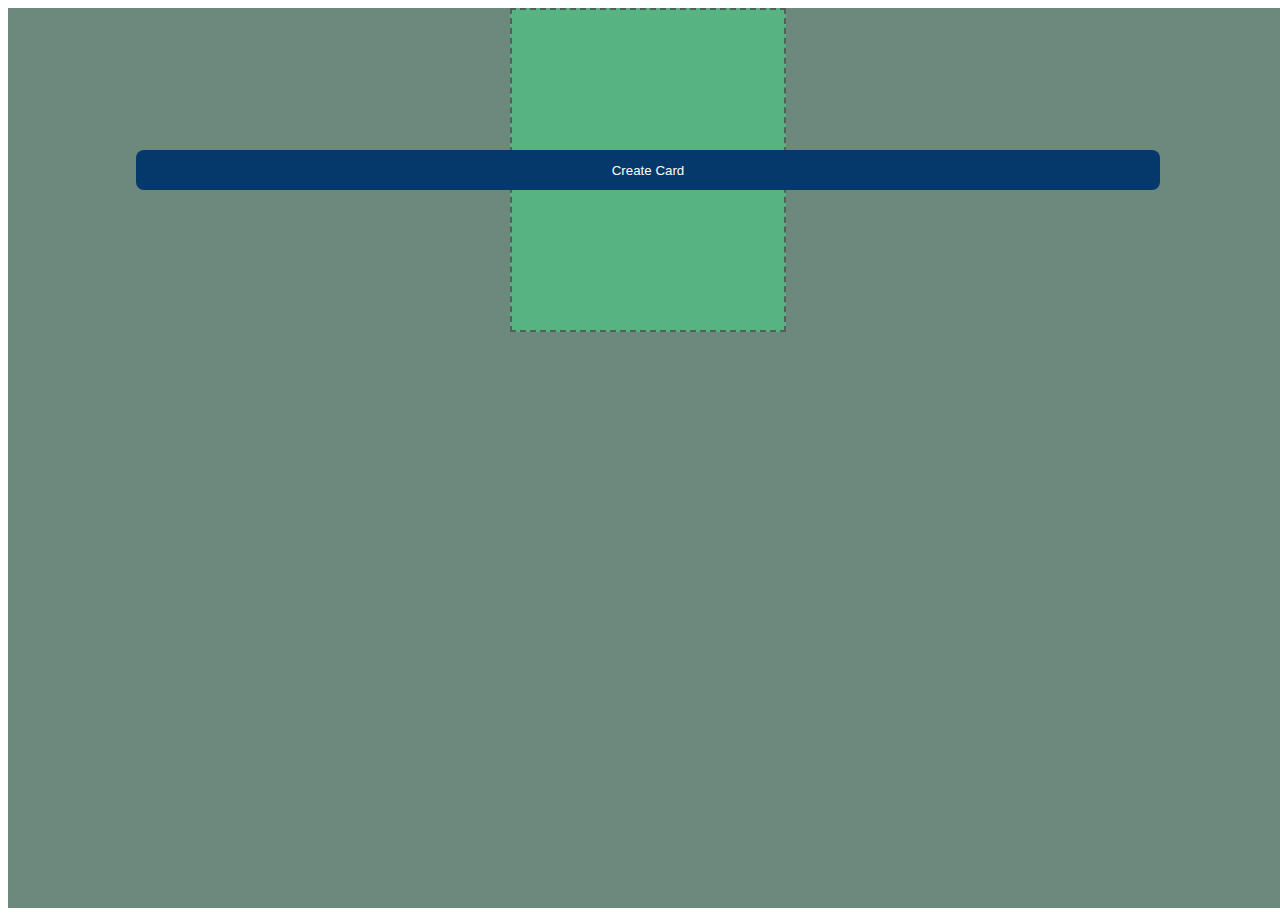
<file: home.html>
<!doctype html>
<html lang="en">
  <head>
    <meta charset="utf-8">
    <meta name="viewport" content="width=device-width, initial-scale=1">
    <title>Home</title>
    <link href="https://cdn.jsdelivr.net/npm/bootstrap@5.3.0-alpha1/dist/css/bootstrap.min.css" rel="stylesheet" integrity="sha384-GLhlTQ8iRABdZLl6O3oVMWSktQOp6b7In1Zl3/Jr59b6EGGoI1aFkw7cmDA6j6gD" crossorigin="anonymous">
    <link rel="stylesheet" href="css/home.css">
    <link href="https://fonts.googleapis.com/css?family=Ubuntu" rel="stylesheet">
  </head>
  <body>
    <div class="page">
      
  
        <div class="card template">
          <button class="create">Create Card</button>
        </div>


    </div>
    <script src="js/home.js"></script>
    <script src="https://cdn.jsdelivr.net/npm/bootstrap@5.3.0-alpha1/dist/js/bootstrap.bundle.min.js" integrity="sha384-w76AqPfDkMBDXo30jS1Sgez6pr3x5MlQ1ZAGC+nuZB+EYdgRZgiwxhTBTkF7CXvN" crossorigin="anonymous"></script>
  </body>
</html>
</file>
<file: css/home.css>
:root {
    --dark-blue: #05386b;
    --light-blue: #FFE1E1;
    --light-green: #ADE792;
    --pastel-yellow: #edf5d1;

    --electric-green: #3CC47C;
    --forest-green: #516158;
    --light: #E9C893;
    --tin: #929292;
    --emerald: #6d887c;
    --dark-emerald: #57b381;

    
}


.page {
    display: flex;
    align-items: center;
    width: 100vw;
    height: 100vh;
    overflow: hidden;
    flex-direction: column;
    background-color: var(--emerald);
    font-family: Ubuntu;
}

header {
    display: grid;
    grid-template-columns: 1fr 3fr 1fr;
    width: 100%;
    height: 4rem;
    text-align: center;
    align-items: center;
    background-color: var(--forest-green);
    color: white;
    font-size: 2rem;
}

#searchbar {
    margin: 0.5rem 0;
    height: 2rem;
}

main {
    width: 100%;
    flex-grow: 1;
    display: flex;
    gap: 1rem;
    padding: 1rem;
}

.card {
    padding: 1rem;
    width: 15rem;
    line-height: 2rem;
    height: 18rem;
    justify-content: space-between;
    background-color: var(--pastel-yellow);
}

.template {
    display: flex;
    justify-content: center;
    align-items: center;
    border: var(--forest-green) dashed 2px;
    background-color: var(--dark-emerald) !important;
}


.create {
    width: 80%;
    background-color: var(--dark-blue);
    color: white;
    border: none;
    border-radius: 0.5rem;
}

.card button {
    text-align: center;
    position: absolute;
    height: 2.5rem;
    border: none;
}

.card .edit {
    top: 1rem;
    right: 1rem;
    width: 2.5rem;
    border-radius: 50%;
    background-color: var(--dark-blue);
}

.card .cancel {
    top: 1rem;
    right: 1rem;
    width: 2.5rem;
    border-radius: 50%;
    background-color: var(--tin);
    color: white;
}

.card input {
    width: 75%;
}

.card .delete {
    bottom: 1rem;
    left: 1rem;
    width: 5.5rem;
    border-radius: 0.5rem;
    background-color: red;
    color: white;
}

.card .update {
    bottom: 1rem;
    right: 1rem;
    width: 5.5rem;
    border-radius: 0.5rem;
    background-color: var(--dark-blue);
    color: white;
}

.card .name {
    font-size: 1.5rem;
}

.card .created-date {
    text-align: right;
}


footer {
    text-align: center;
    width: 100%;
    height: 2rem;
}
</file>
